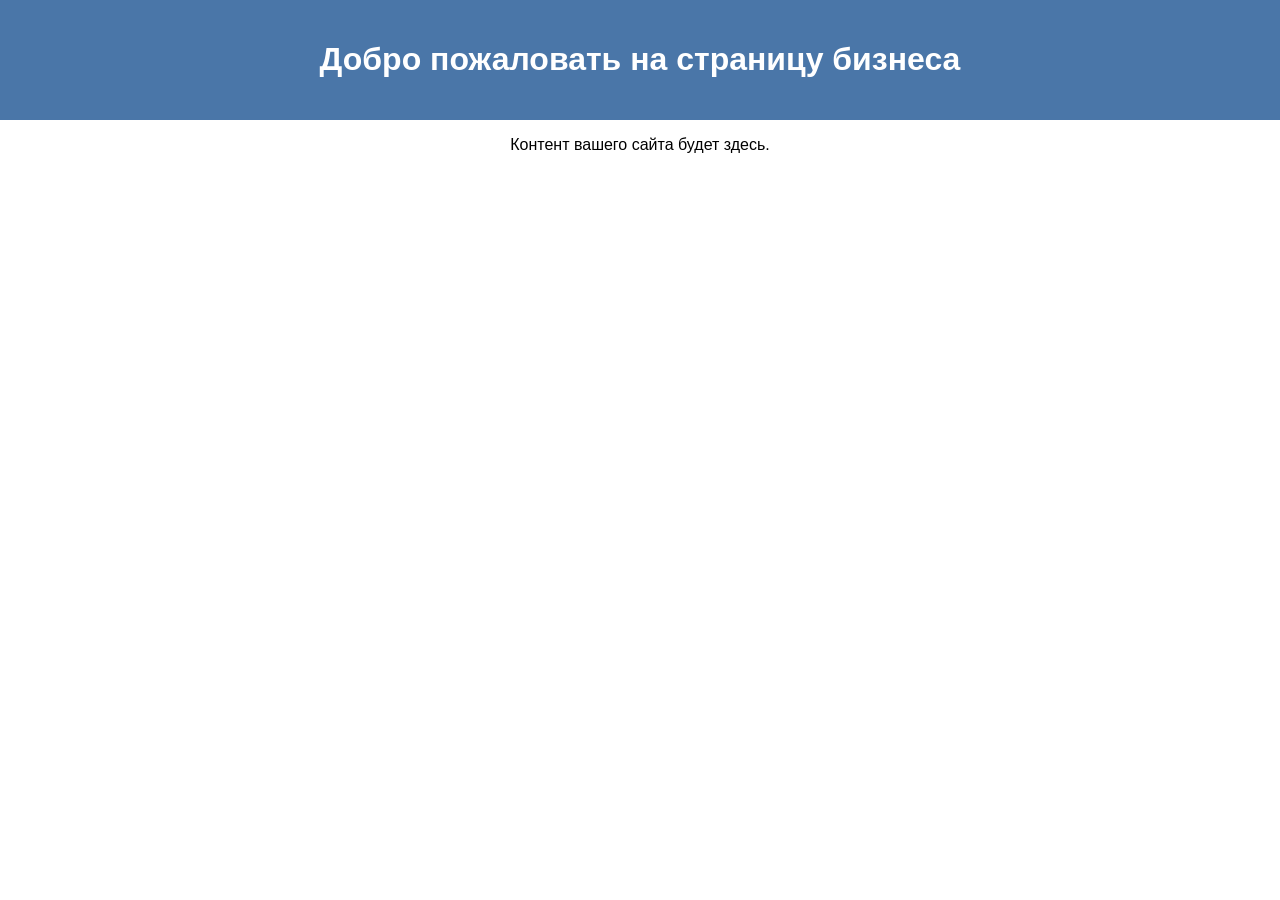
<file: msidec/index.html>
<!DOCTYPE html>
<html lang="ru">
<head>
    <meta charset="UTF-8">
    <meta name="viewport" content="width=device-width, initial-scale=1.0">
    <title>Бизнес-аккаунт ВК</title>
    <link rel="stylesheet" href="style/style.css">
</head>
<body>
    <header>
        <h1>Добро пожаловать на страницу бизнеса</h1>
    </header>
    <main>
        <p>Контент вашего сайта будет здесь.</p>
    </main>
    <script src="scripts/main.js"></script>
</body>
</html>
</file>
<file: msidec/style/style.css>
body {
    font-family: Arial, sans-serif;
    margin: 0;
    padding: 0;
    text-align: center;
}
header {
    background-color: #4a76a8;
    color: white;
    padding: 20px;
}
</file>
